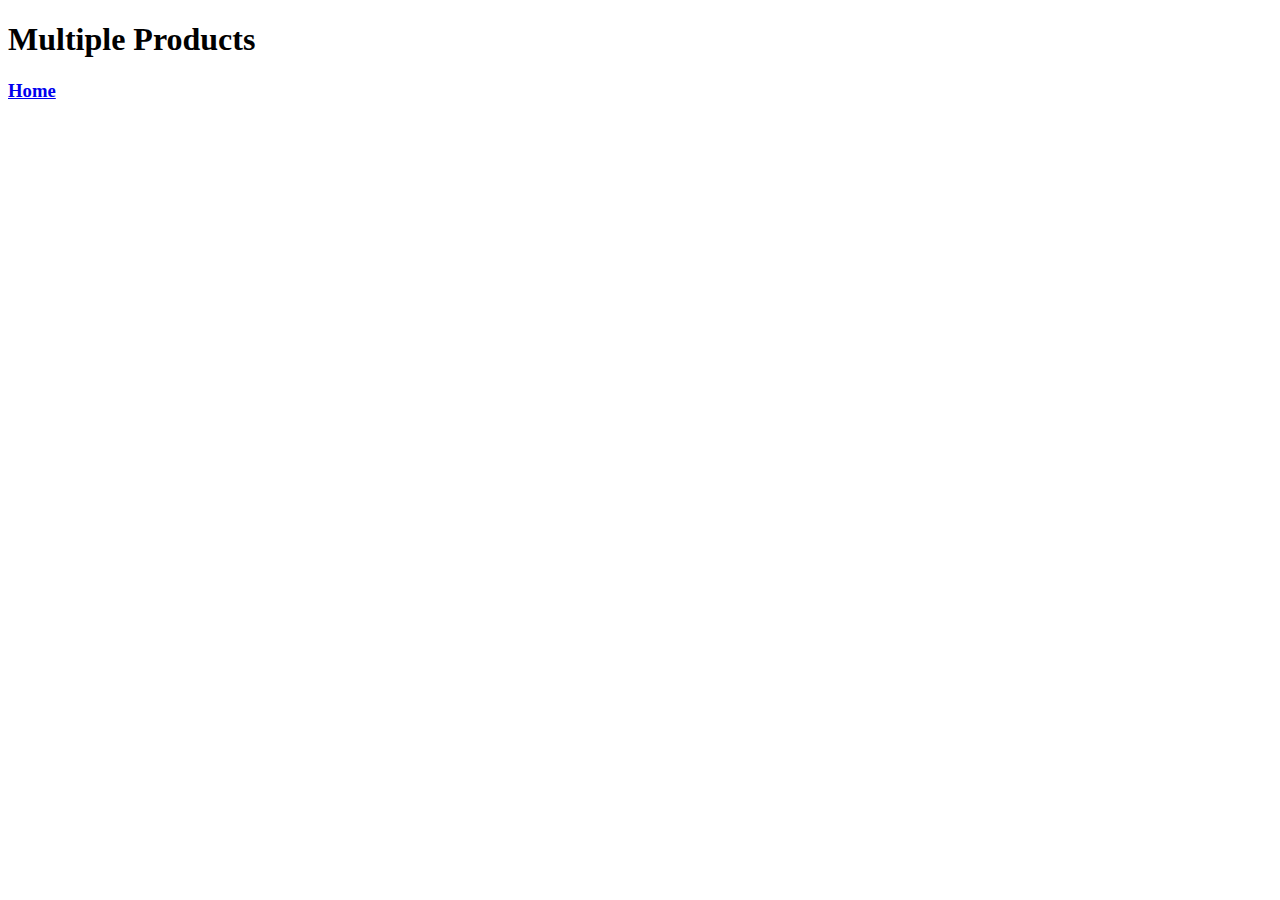
<file: products/multiple-products.html>
<!DOCTYPE html>
<html lang="en">
<head>
  <link href="https://cdn.jsdelivr.net/npm/bootstrap@5.3.1/dist/css/bootstrap.min.css" rel="stylesheet" integrity="sha384-4bw+/aepP/YC94hEpVNVgiZdgIC5+VKNBQNGCHeKRQN+PtmoHDEXuppvnDJzQIu9" crossorigin="anonymous">
  <meta charset="UTF-8">
  <meta name="viewport" content="width=device-width, initial-scale=1.0">
  <title>Multiple Products</title>
</head>
<body>
  <h1>Multiple Products</h1>
  <h3><a href="../index.html">Home</a></h3>
</body>
</html>
</file>
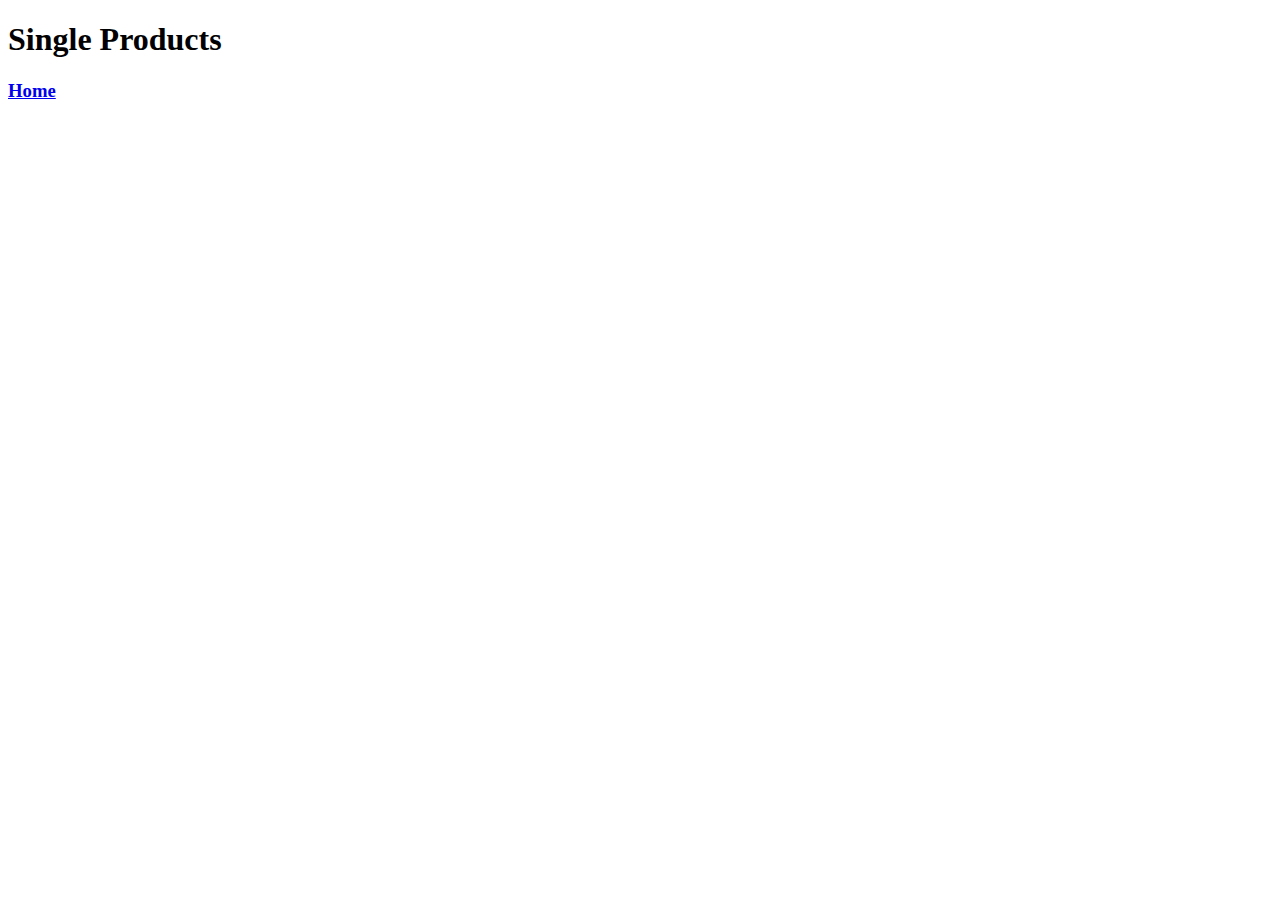
<file: products/single-products.html>
<!DOCTYPE html>
<html lang="en">
<head>
  <link href="https://cdn.jsdelivr.net/npm/bootstrap@5.3.1/dist/css/bootstrap.min.css" rel="stylesheet" integrity="sha384-4bw+/aepP/YC94hEpVNVgiZdgIC5+VKNBQNGCHeKRQN+PtmoHDEXuppvnDJzQIu9" crossorigin="anonymous">
  <meta charset="UTF-8">
  <meta name="viewport" content="width=device-width, initial-scale=1.0">
  <title>Single Products</title>
</head>
<body>
  <h1>Single Products</h1>
  <h3><a href="../index.html">Home</a></h3>
</body>
</html>
</file>
